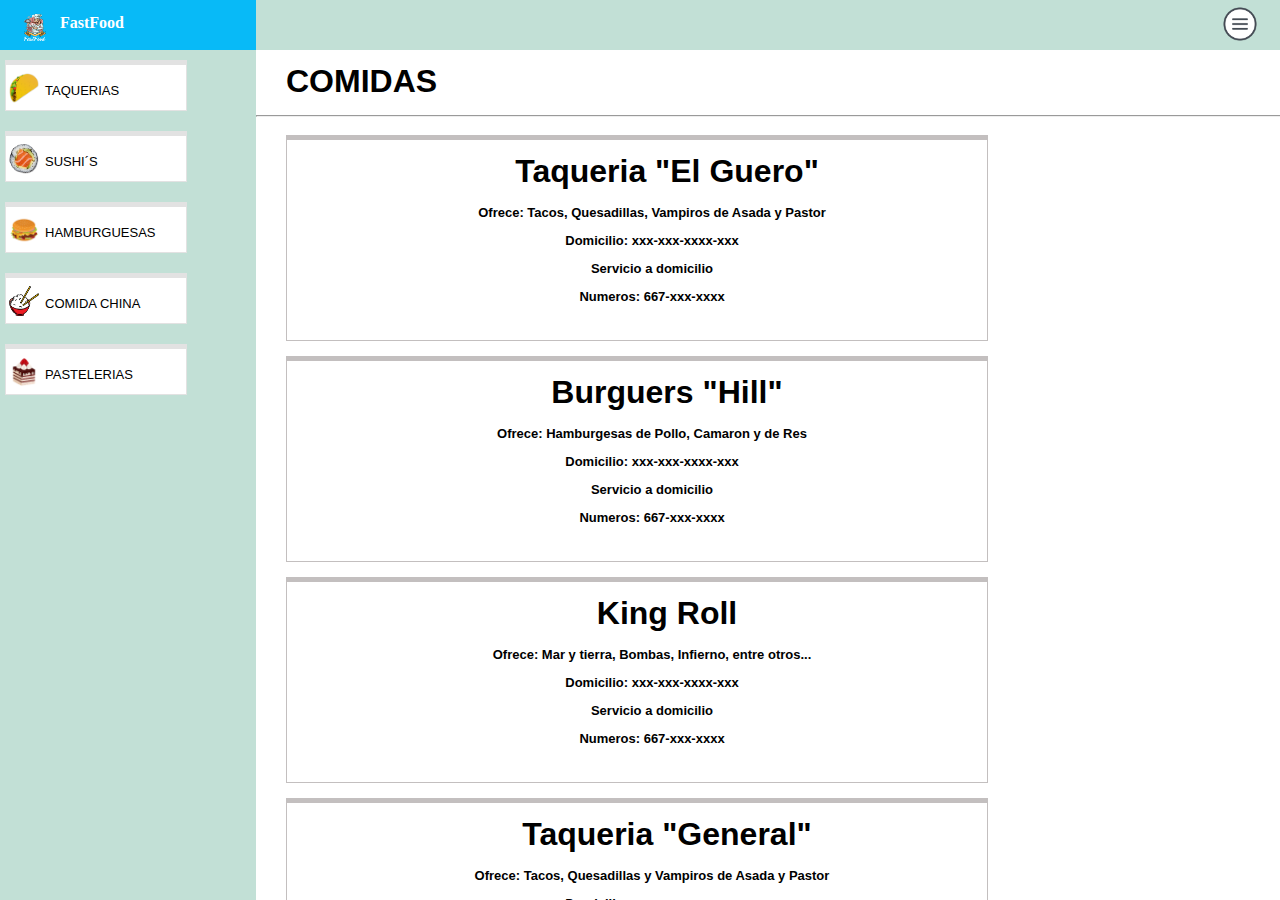
<file: FastFood/index.html>
<!DOCTYPE html>
<html>
<head>
	<title>Fast Food</title>
	<link rel="stylesheet" type="text/css" href="Layout.css">
	<link rel="icon" type="image/png" href="imagenes/icono.png">
	<meta name="viewport" content="width=device-width, user-scalable=no, initial-scale=1.0, maximun-scale=1.0, minimun-scale=1.0">
</head>
<body>
	<div class="contenedor">
	<header>
		<a href="index.html">
			<div class="Prin">
				<img class="logo" src="imagenes/Logo.png">
				<h3>FastFood</h3>
				<span class="inicio">FF</span>
			</div>
		</a>
		<a href="">
				<img class="menu" src="imagenes/menu.png">
		</a>	
	</header>
	<aside>
		<a href="Taquerias.html">
			<div class="url">
				<img src="imagenes/taco.png">
				<span>TAQUERIAS</span>
			</div>
		</a>
		<a href="Sushi.html">
			<div class="url">
				<img src="imagenes/sushi.png">
				<span>SUSHI´S</span>
			</div>
		</a>
		<a href="Hamburguesas.html">
			<div class="url">
				<img src="imagenes/hm.png">
				<span>HAMBURGUESAS</span>
			</div>
		</a>
		<a href="ComidaChina.html">
			<div class="url">
				<img src="imagenes/cch.png">
				<span>COMIDA CHINA</span>
			</div>
		</a>
		<a href="Pastelerias.html">
			<div class="url">
				<img src="imagenes/pastel.png">
				<span>PASTELERIAS</span>
			</div>
		</a>
	</aside>
	<main>
		<span class="tl">COMIDAS</span><hr>
		<div class="lista">
			<span>Taqueria "El Guero"</span>
			<p>Ofrece:
				Tacos, Quesadillas, Vampiros de Asada y Pastor
			</p>
			<p>Domicilio: xxx-xxx-xxxx-xxx</p>
			<p>Servicio a domicilio</p>
			<p>Numeros: 667-xxx-xxxx</p>
		</div>
		<div class="lista">
			<span>Burguers "Hill"</span>
			<p>Ofrece: Hamburgesas de Pollo, Camaron y de Res
			</p>
			<p>Domicilio: xxx-xxx-xxxx-xxx</p>
			<p>Servicio a domicilio</p>
			<p>Numeros: 667-xxx-xxxx</p>
		</div>
		<div class="lista">
			<span>King Roll</span>
			<p>Ofrece: Mar y tierra, Bombas, Infierno, entre otros...
			</p>
			<p>Domicilio: xxx-xxx-xxxx-xxx</p>
			<p>Servicio a domicilio</p>
			<p>Numeros: 667-xxx-xxxx</p>
		</div>
				<div class="lista">
			<span>Taqueria "General"</span>
			<p>Ofrece:
				Tacos, Quesadillas y Vampiros de Asada y Pastor
			</p>
			<p>Domicilio: xxx-xxx-xxxx-xxx</p>
			<p>Ordena y recoja o Servicio a domicilio</p>
			<p>Numeros: 667-xxx-xxxx</p>
		</div>
	</main>
	</div>
</body>
</html>
</file>
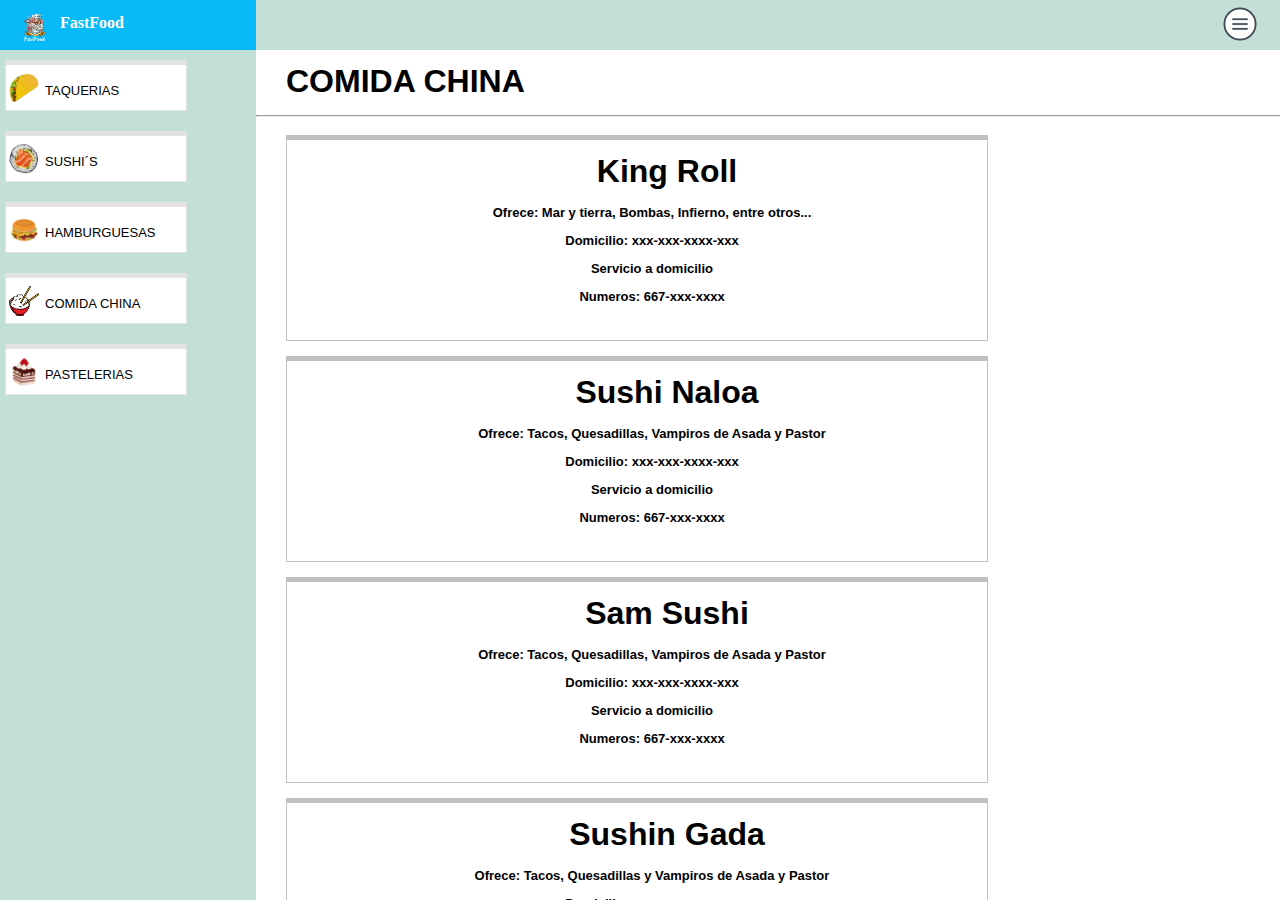
<file: FastFood/ComidaChina.html>
<!DOCTYPE html>
<html>
<head>
	<title>Fast Food</title>
	<link rel="stylesheet" type="text/css" href="Layout.css">
	<link rel="icon" type="image/png" href="imagenes/icono.png">
</head>
<body>
	<header>
		<a href="index.html">
			<div class="Prin">
				<img class="logo" src="imagenes/Logo.png">
				<h3>FastFood</h3>
			</div>
		</a>
		<a href="">
				<img class="menu" src="imagenes/menu.png">
		</a>	
	</header>
	<aside>
		<a href="Taquerias.html">
			<div class="url">
				<img src="imagenes/taco.png">
				<span>TAQUERIAS</span>
			</div>
		</a>
		<a href="Sushi.html">
			<div class="url">
				<img src="imagenes/sushi.png">
				<span>SUSHI´S</span>
			</div>
		</a>
		<a href="Hamburguesas.html">
			<div class="url">
				<img src="imagenes/hm.png">
				<span>HAMBURGUESAS</span>
			</div>
		</a>
		<a href="ComidaChina.html">
			<div class="url">
				<img src="imagenes/cch.png">
				<span>COMIDA CHINA</span>
			</div>
		</a>
		<a href="Pastelerias.html">
			<div class="url">
				<img src="imagenes/pastel.png">
				<span>PASTELERIAS</span>
			</div>
		</a>
	</aside>
	<main>
		<span class="tl">COMIDA CHINA</span><hr>
		<div class="lista">
			<span>King Roll</span>
			<p>Ofrece: Mar y tierra, Bombas, Infierno, entre otros...
			</p>
			<p>Domicilio: xxx-xxx-xxxx-xxx</p>
			<p>Servicio a domicilio</p>
			<p>Numeros: 667-xxx-xxxx</p>
		</div>
				<div class="lista">
			<span>Sushi Naloa</span>
			<p>Ofrece:
				Tacos, Quesadillas, Vampiros de Asada y Pastor
			</p>
			<p>Domicilio: xxx-xxx-xxxx-xxx</p>
			<p>Servicio a domicilio</p>
			<p>Numeros: 667-xxx-xxxx</p>
		</div>
				<div class="lista">
			<span>Sam Sushi</span>
			<p>Ofrece:
				Tacos, Quesadillas, Vampiros de Asada y Pastor
			</p>
			<p>Domicilio: xxx-xxx-xxxx-xxx</p>
			<p>Servicio a domicilio</p>
			<p>Numeros: 667-xxx-xxxx</p>
		</div>
				<div class="lista">
			<span>Sushin Gada</span>
			<p>Ofrece:
				Tacos, Quesadillas y Vampiros de Asada y Pastor
			</p>
			<p>Domicilio: xxx-xxx-xxxx-xxx</p>
			<p>Ordena y recoja o Servicio a domicilio</p>
			<p>Numeros: 667-xxx-xxxx</p>
		</div>
	</main>
</body>
</html>
</file>
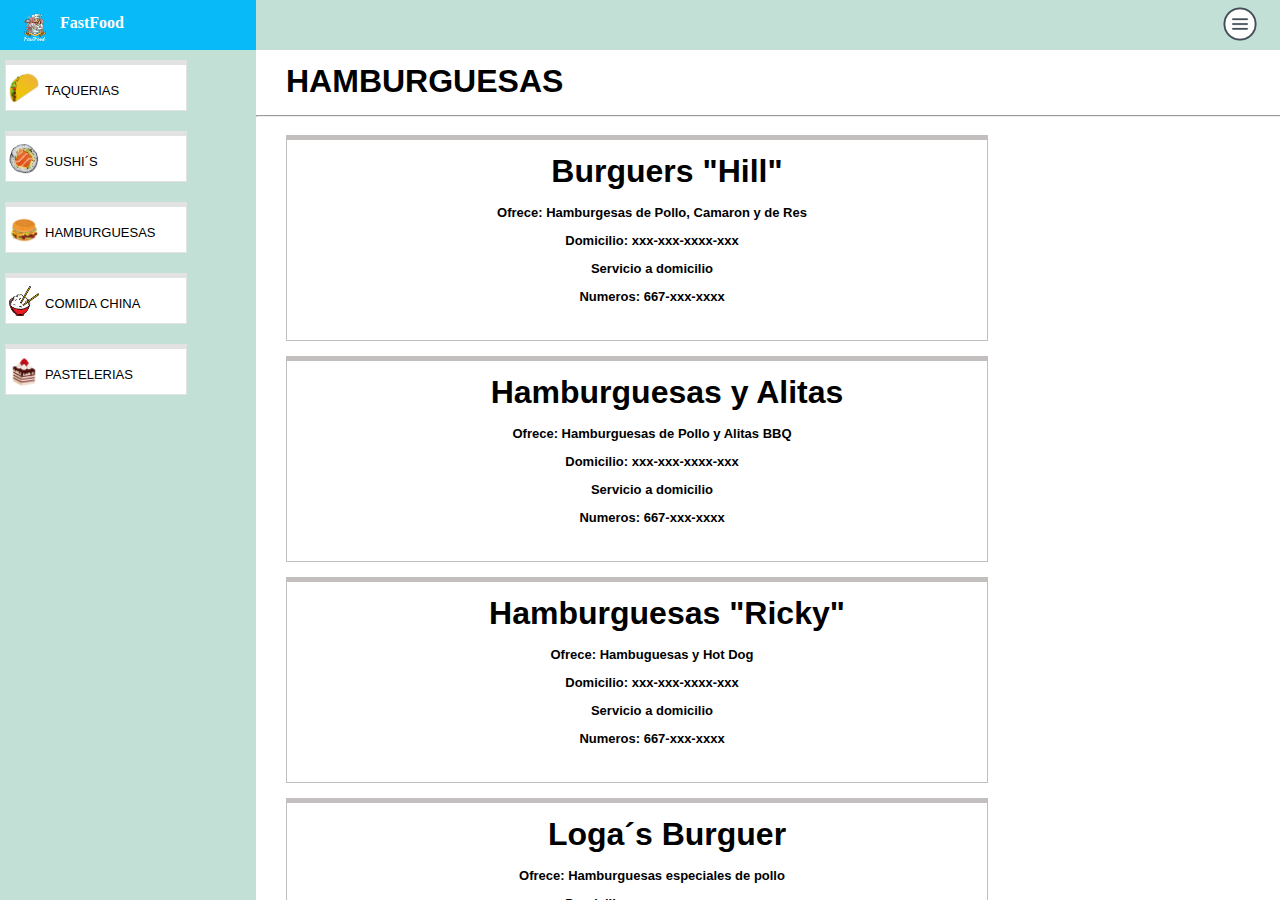
<file: FastFood/Hamburguesas.html>
<!DOCTYPE html>
<html>
<head>
	<title>Fast Food</title>
	<link rel="stylesheet" type="text/css" href="Layout.css">
	<link rel="icon" type="image/png" href="imagenes/icono.png">
</head>
<body>
	<header>
		<a href="index.html">
			<div class="Prin">
				<img class="logo" src="imagenes/Logo.png">
				<h3>FastFood</h3>
			</div>
		</a>
		<a href="">
				<img class="menu" src="imagenes/menu.png">
		</a>	
	</header>
	<aside>
		<a href="Taquerias.html">
			<div class="url">
				<img src="imagenes/taco.png">
				<span>TAQUERIAS</span>
			</div>
		</a>
		<a href="Sushi.html">
			<div class="url">
				<img src="imagenes/sushi.png">
				<span>SUSHI´S</span>
			</div>
		</a>
		<a href="Hamburguesas.html">
			<div class="url">
				<img src="imagenes/hm.png">
				<span>HAMBURGUESAS</span>
			</div>
		</a>
		<a href="ComidaChina.html">
			<div class="url">
				<img src="imagenes/cch.png">
				<span>COMIDA CHINA</span>
			</div>
		</a>
		<a href="Pastelerias.html">
			<div class="url">
				<img src="imagenes/pastel.png">
				<span>PASTELERIAS</span>
			</div>
		</a>
	</aside>
	<main>
		<span class="tl">HAMBURGUESAS</span><hr>
		<div class="lista">
			<span>Burguers "Hill"</span>
			<p>Ofrece: Hamburgesas de Pollo, Camaron y de Res
			</p>
			<p>Domicilio: xxx-xxx-xxxx-xxx</p>
			<p>Servicio a domicilio</p>
			<p>Numeros: 667-xxx-xxxx</p>
		</div>
				<div class="lista">
			<span>Hamburguesas y Alitas</span>
			<p>Ofrece:
				Hamburguesas de Pollo y Alitas BBQ</p>
			<p>Domicilio: xxx-xxx-xxxx-xxx</p>
			<p>Servicio a domicilio</p>
			<p>Numeros: 667-xxx-xxxx</p>
		</div>
				<div class="lista">
			<span>Hamburguesas "Ricky"</span>
			<p>Ofrece:
				Hambuguesas y Hot Dog
			</p>
			<p>Domicilio: xxx-xxx-xxxx-xxx</p>
			<p>Servicio a domicilio</p>
			<p>Numeros: 667-xxx-xxxx</p>
		</div>
				<div class="lista">
			<span>Loga´s Burguer</span>
			<p>Ofrece:
				Hamburguesas especiales de pollo
			</p>
			<p>Domicilio: xxx-xxx-xxxx-xxx</p>
			<p>Ordena y recoja o Servicio a domicilio</p>
			<p>Numeros: 667-xxx-xxxx</p>
		</div>
	</main>
</body>
</html>
</file>
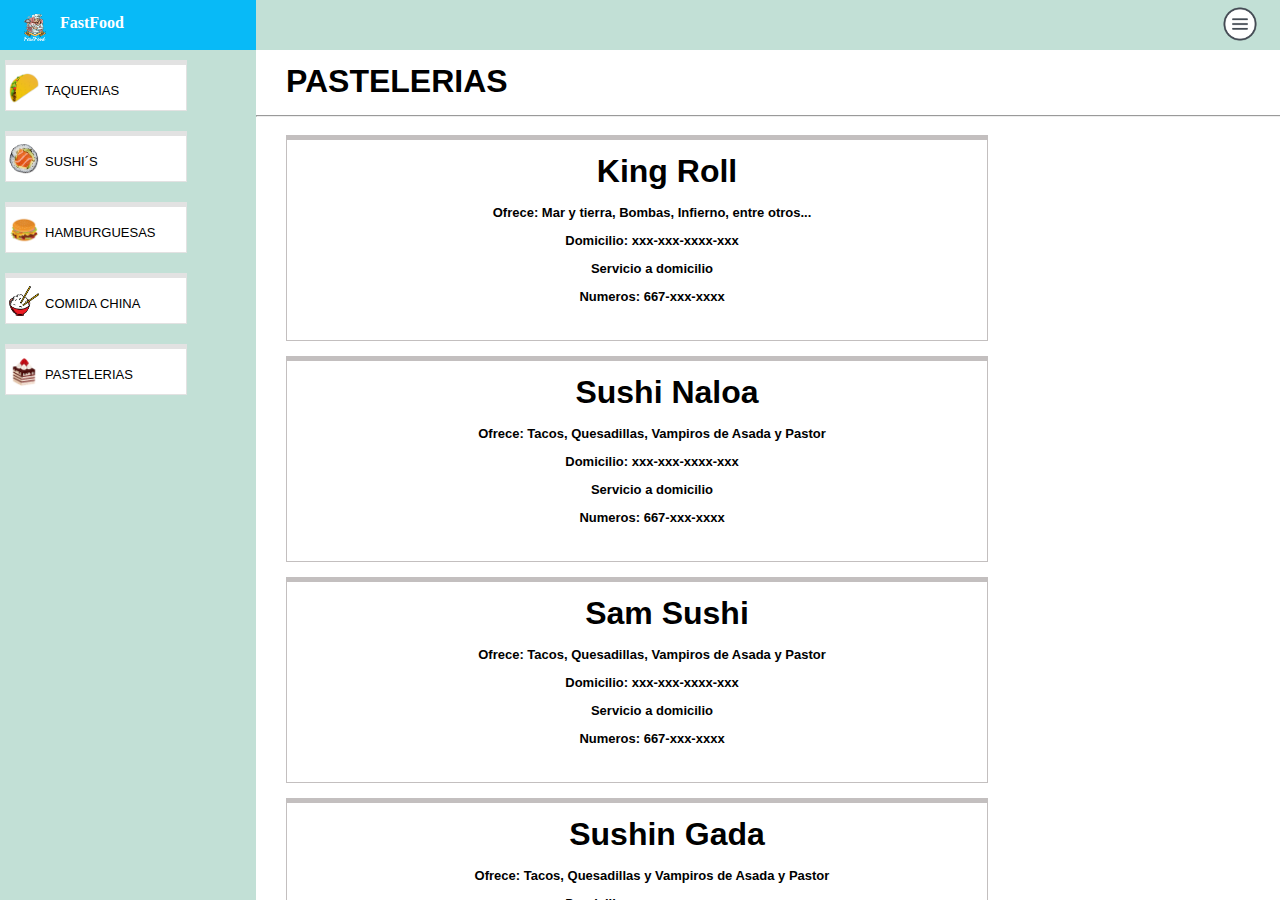
<file: FastFood/Pastelerias.html>
<!DOCTYPE html>
<html>
<head>
	<title>Fast Food</title>
	<link rel="stylesheet" type="text/css" href="Layout.css">
	<link rel="icon" type="image/png" href="imagenes/icono.png">
</head>
<body>
	<header>
		<a href="index.html">
			<div class="Prin">
				<img class="logo" src="imagenes/Logo.png">
				<h3>FastFood</h3>
			</div>
		</a>
		<a href="">
				<img class="menu" src="imagenes/menu.png">
		</a>	
	</header>
	<aside>
		<a href="Taquerias.html">
			<div class="url">
				<img src="imagenes/taco.png">
				<span>TAQUERIAS</span>
			</div>
		</a>
		<a href="Sushi.html">
			<div class="url">
				<img src="imagenes/sushi.png">
				<span>SUSHI´S</span>
			</div>
		</a>
		<a href="Hamburguesas.html">
			<div class="url">
				<img src="imagenes/hm.png">
				<span>HAMBURGUESAS</span>
			</div>
		</a>
		<a href="ComidaChina.html">
			<div class="url">
				<img src="imagenes/cch.png">
				<span>COMIDA CHINA</span>
			</div>
		</a>
		<a href="Pastelerias.html">
			<div class="url">
				<img src="imagenes/pastel.png">
				<span>PASTELERIAS</span>
			</div>
		</a>
	</aside>
	<main>
		<span class="tl">PASTELERIAS</span><hr>
		<div class="lista">
			<span>King Roll</span>
			<p>Ofrece: Mar y tierra, Bombas, Infierno, entre otros...
			</p>
			<p>Domicilio: xxx-xxx-xxxx-xxx</p>
			<p>Servicio a domicilio</p>
			<p>Numeros: 667-xxx-xxxx</p>
		</div>
				<div class="lista">
			<span>Sushi Naloa</span>
			<p>Ofrece:
				Tacos, Quesadillas, Vampiros de Asada y Pastor
			</p>
			<p>Domicilio: xxx-xxx-xxxx-xxx</p>
			<p>Servicio a domicilio</p>
			<p>Numeros: 667-xxx-xxxx</p>
		</div>
				<div class="lista">
			<span>Sam Sushi</span>
			<p>Ofrece:
				Tacos, Quesadillas, Vampiros de Asada y Pastor
			</p>
			<p>Domicilio: xxx-xxx-xxxx-xxx</p>
			<p>Servicio a domicilio</p>
			<p>Numeros: 667-xxx-xxxx</p>
		</div>
				<div class="lista">
			<span>Sushin Gada</span>
			<p>Ofrece:
				Tacos, Quesadillas y Vampiros de Asada y Pastor
			</p>
			<p>Domicilio: xxx-xxx-xxxx-xxx</p>
			<p>Ordena y recoja o Servicio a domicilio</p>
			<p>Numeros: 667-xxx-xxxx</p>
		</div>
	</main>
</body>
</html>
</file>
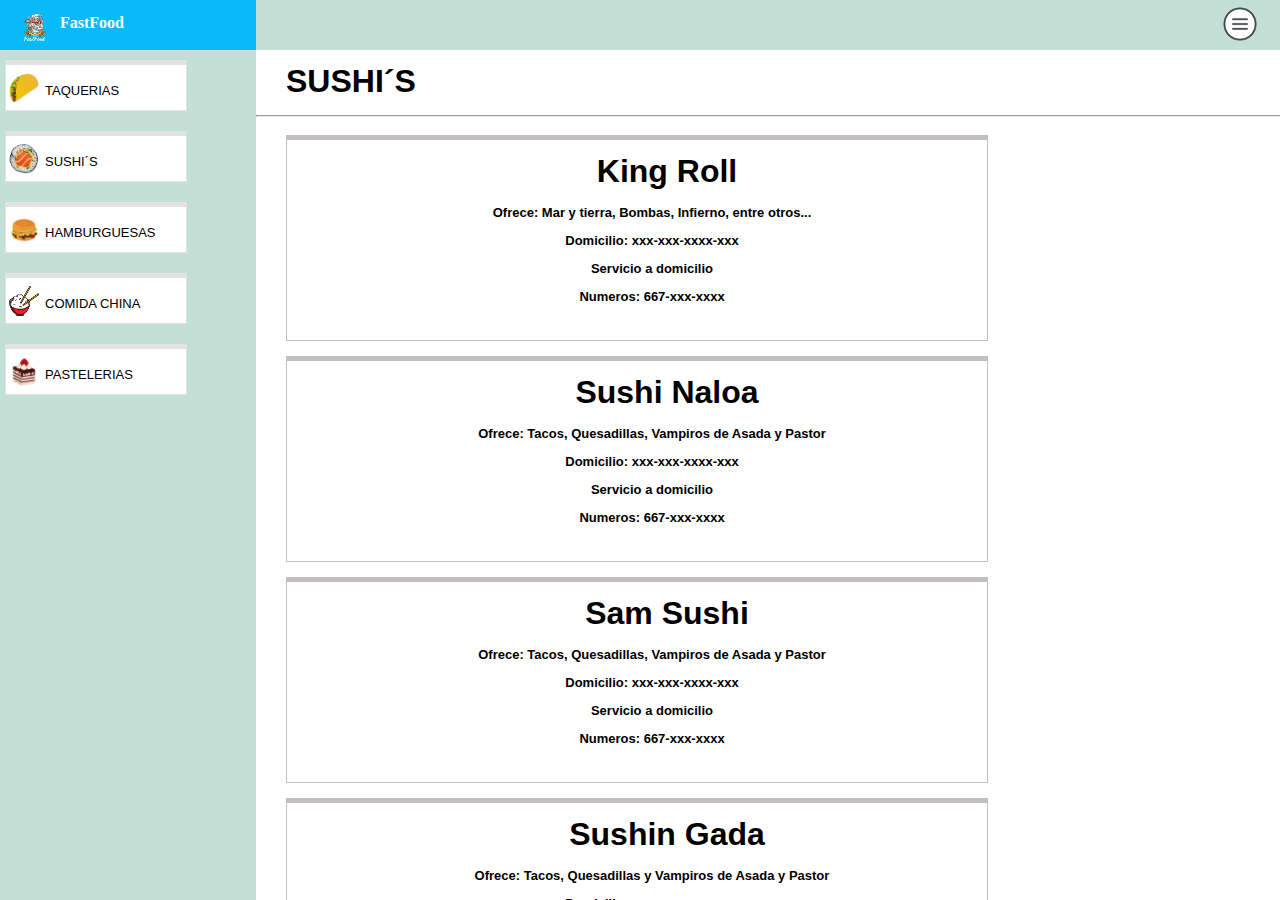
<file: FastFood/Sushi.html>
<!DOCTYPE html>
<html>
<head>
	<title>Fast Food</title>
	<link rel="stylesheet" type="text/css" href="Layout.css">
	<link rel="icon" type="image/png" href="imagenes/icono.png">
</head>
<body>
	<header>
		<a href="index.html">
			<div class="Prin">
				<img class="logo" src="imagenes/Logo.png">
				<h3>FastFood</h3>
			</div>
		</a>
		<a href="">
				<img class="menu" src="imagenes/menu.png">
		</a>	
	</header>
	<aside>
		<a href="Taquerias.html">
			<div class="url">
				<img src="imagenes/taco.png">
				<span>TAQUERIAS</span>
			</div>
		</a>
		<a href="Sushi.html">
			<div class="url">
				<img src="imagenes/sushi.png">
				<span>SUSHI´S</span>
			</div>
		</a>
		<a href="Hamburguesas.html">
			<div class="url">
				<img src="imagenes/hm.png">
				<span>HAMBURGUESAS</span>
			</div>
		</a>
		<a href="ComidaChina.html">
			<div class="url">
				<img src="imagenes/cch.png">
				<span>COMIDA CHINA</span>
			</div>
		</a>
		<a href="Pastelerias.html">
			<div class="url">
				<img src="imagenes/pastel.png">
				<span>PASTELERIAS</span>
			</div>
		</a>
	</aside>
	<main>
		<span class="tl">SUSHI´S</span><hr>
		<div class="lista">
			<span>King Roll</span>
			<p>Ofrece: Mar y tierra, Bombas, Infierno, entre otros...
			</p>
			<p>Domicilio: xxx-xxx-xxxx-xxx</p>
			<p>Servicio a domicilio</p>
			<p>Numeros: 667-xxx-xxxx</p>
		</div>
				<div class="lista">
			<span>Sushi Naloa</span>
			<p>Ofrece:
				Tacos, Quesadillas, Vampiros de Asada y Pastor
			</p>
			<p>Domicilio: xxx-xxx-xxxx-xxx</p>
			<p>Servicio a domicilio</p>
			<p>Numeros: 667-xxx-xxxx</p>
		</div>
				<div class="lista">
			<span>Sam Sushi</span>
			<p>Ofrece:
				Tacos, Quesadillas, Vampiros de Asada y Pastor
			</p>
			<p>Domicilio: xxx-xxx-xxxx-xxx</p>
			<p>Servicio a domicilio</p>
			<p>Numeros: 667-xxx-xxxx</p>
		</div>
				<div class="lista">
			<span>Sushin Gada</span>
			<p>Ofrece:
				Tacos, Quesadillas y Vampiros de Asada y Pastor
			</p>
			<p>Domicilio: xxx-xxx-xxxx-xxx</p>
			<p>Ordena y recoja o Servicio a domicilio</p>
			<p>Numeros: 667-xxx-xxxx</p>
		</div>
	</main>
</body>
</html>
</file>
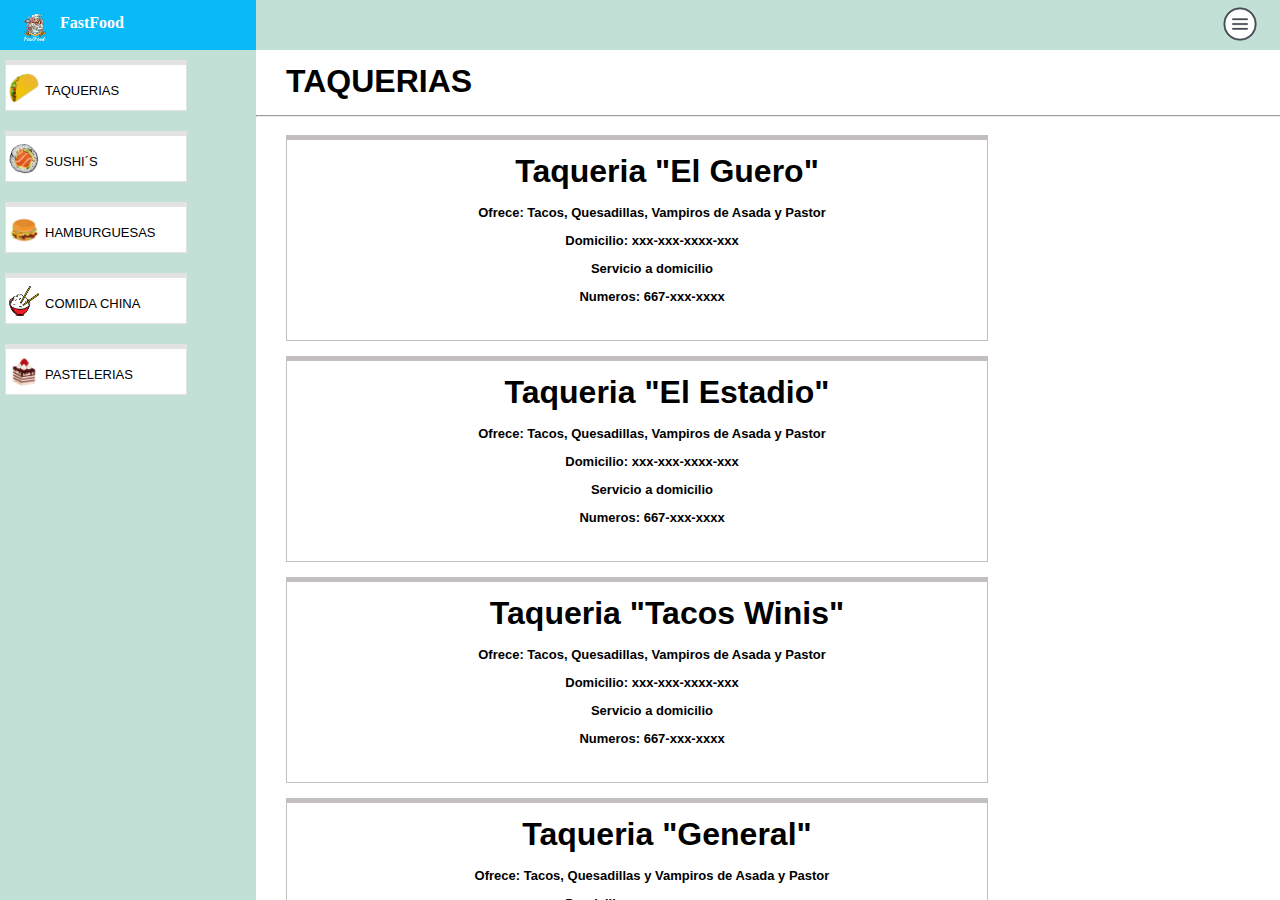
<file: FastFood/Taquerias.html>
<!DOCTYPE html>
<html>
<head>
	<title>Fast Food</title>
	<link rel="stylesheet" type="text/css" href="Layout.css">
	<link rel="icon" type="image/png" href="imagenes/icono.png">
</head>
<body>
	<header>
		<a href="index.html">
			<div class="Prin">
				<img class="logo" src="imagenes/Logo.png">
				<h3>FastFood</h3>
			</div>
		</a>
		<a href="">
				<img class="menu" src="imagenes/menu.png">
		</a>	
	</header>
	<aside>
		<a href="Taquerias.html">
			<div class="url">
				<img src="imagenes/taco.png">
				<span>TAQUERIAS</span>
			</div>
		</a>
		<a href="Sushi.html">
			<div class="url">
				<img src="imagenes/sushi.png">
				<span>SUSHI´S</span>
			</div>
		</a>
		<a href="Hamburguesas.html">
			<div class="url">
				<img src="imagenes/hm.png">
				<span>HAMBURGUESAS</span>
			</div>
		</a>
		<a href="ComidaChina.html">
			<div class="url">
				<img src="imagenes/cch.png">
				<span>COMIDA CHINA</span>
			</div>
		</a>
		<a href="Pastelerias.html">
			<div class="url">
				<img src="imagenes/pastel.png">
				<span>PASTELERIAS</span>
			</div>
		</a>
	</aside>
	<main>
		<span class="tl">TAQUERIAS</span><hr>
		<div class="lista">
			<span>Taqueria "El Guero"</span>
			<p>Ofrece:
				Tacos, Quesadillas, Vampiros de Asada y Pastor
			</p>
			<p>Domicilio: xxx-xxx-xxxx-xxx</p>
			<p>Servicio a domicilio</p>
			<p>Numeros: 667-xxx-xxxx</p>
		</div>
				<div class="lista">
			<span>Taqueria "El Estadio"</span>
			<p>Ofrece:
				Tacos, Quesadillas, Vampiros de Asada y Pastor
			</p>
			<p>Domicilio: xxx-xxx-xxxx-xxx</p>
			<p>Servicio a domicilio</p>
			<p>Numeros: 667-xxx-xxxx</p>
		</div>
				<div class="lista">
			<span>Taqueria "Tacos Winis"</span>
			<p>Ofrece:
				Tacos, Quesadillas, Vampiros de Asada y Pastor
			</p>
			<p>Domicilio: xxx-xxx-xxxx-xxx</p>
			<p>Servicio a domicilio</p>
			<p>Numeros: 667-xxx-xxxx</p>
		</div>
				<div class="lista">
			<span>Taqueria "General"</span>
			<p>Ofrece:
				Tacos, Quesadillas y Vampiros de Asada y Pastor
			</p>
			<p>Domicilio: xxx-xxx-xxxx-xxx</p>
			<p>Ordena y recoja o Servicio a domicilio</p>
			<p>Numeros: 667-xxx-xxxx</p>
		</div>
	</main>
</body>
</html>
</file>
<file: FastFood/Layout.css>
div.contenedor{
	width: 100%;
	max-width: 1000px;
	margin: 0 auto;
	overflow: hidden;
}
header{
	position: absolute;
	background-color: #c2e0d6;
	top: 0px;
	left: 0px;
	right: 0px;
	height: 50px;
}
div.Prin{
	position: absolute;
	background-color: #04a8e0;
	top: 0px;
	left: 0px;
	right: 80%;
	height: 50px;
}
div.Prin:hover{
	background-color: #08baf7; 
}
img.logo{
	position: absolute;
	top: 5px;
	left: 10px;
	height: 40px;
	width: 50px;
}
h3{
	position: absolute;
	top: -15px;
	left: 60px;
	color: white;
	font-family: verdana;
	font-size: x-large;
}
span.inicio{
	position: absolute;
	top: 16px;
	color: white;
	font-family: sans-serif;
	font-size: x-large;
	font-weight: bold;
	display: none;
}
img.menu{
	position: absolute;
    right: 20px;
    height: 40px;
    top: 4px;

}
aside{
	background-color: #c2e0d6;
	position: absolute;
	top: 50px;
	left: 0px;
	right: 80%;
	bottom: 0px;
	overflow: auto;
	box-sizing: border-box;
}
div.url{
	position: relative;
	top: 10px;
	background-color: #ffffff;
	left: 5px;
	width: 255px;
	margin-bottom: 20px;
	height: 45px;
	border: 1px solid;
	border-color: #e2e2e2;
	border-top-width: 5px;
}
div.url:hover{
	border-color: #04a8e0;
}
div.url img{
	width: 30px;
	height: 30px;
	position: relative;
	top: 8px;
	left: 3px;
}
div.url span{
	position: relative;
	top: 0px;
	left: 5px;
	color: black;
	font-family: sans-serif;
	font-size: medium;
}
aside a{
	text-decoration: none;
}
main{
	background-color: #ffffff;
	position: absolute;
	top: 50px;
	left: 20%;
	right: 0px;
	bottom: 0px;
	overflow: auto;
	box-sizing: border-box;
}
main span {
	position: relative;
	left: 30px;
	top: 13px;
	font-family: sans-serif;
	font-size: xx-large;
	font-weight: bold;
}
main hr{
	position: relative;
	left: 0px;
	width: 1040px;
	top: 20px;
}
div.lista{
    position: relative;
    top: 30px;
    margin-right: 15px;
    margin-bottom: 15px;
    left: 30px;
    width: 400px;
    height: 200px;
    border: 1px solid;
    border-top: 5px solid;
    border-color: #c3bfbf;
    display: inline-block;
    cursor: pointer;
}
div.lista:hover{
	border-color: #e04604;
}
div.contenedor{
	margin: 20px;
	width: 90%;
}
table{
	position: relative;
	left: 10px;
	top: 0px;
	width: 100%;
	text-align: center;
	border-collapse: collapse;
	overflow: auto;
}
th{
	padding: 3px;
}
thead{
	border: 3px solid black;
}
td{
	padding: 0px;
}
tr, td{
	border:solid 2px black;
	height: 10px;
}
main div p{
    position: relative;
    top: 15px;
    left: 15px;
    font-size: small;
	font-family: sans-serif;
	font-weight: bold;
}
@media screen and (min-width: 900px){
	header{
		background-position: center;
	}
	h3{
		top: -2px;
		font-size: unset;
	}
	div.url{
		width: 180px;
	}
	div.url span{
		font-size: small ;
	}
	div.lista{
		width: 700px;
		text-align: center;
	}
}
@media screen and (max-width: 800px){
		header{
		background-position: center;
	}
	h3{
		top: -2px;
		font-size: unset;
	}
	div.url{
		width: 150px;
	}
	div.url span{
		font-size: small ;
	}
	div.lista{
		width: 590px;
		text-align: center;
	}
}
@media screen and (max-width: 700px){
		header{
		background-position: center;
	}
	h3{
		top: -2px;
		left: 55px;
		font-size: unset;
	}
	div.url{
		width: 127px;
	}
	div.url span{
		font-size: x-small ;
	}
	div.lista{
		width: 510px;
		text-align: center;
	}
}
@media screen and (max-width: 600px){
		header{
		background-position: center;
	}
	h3{
		top: -2px;
		left: 55px;
		font-size: unset;
	}
	div.url{
		width: 127px;
	}
	div.url span{
		font-size: x-small ;
	}
	div.lista{
		width: 510px;
		text-align: center;
	}
}
</file>
